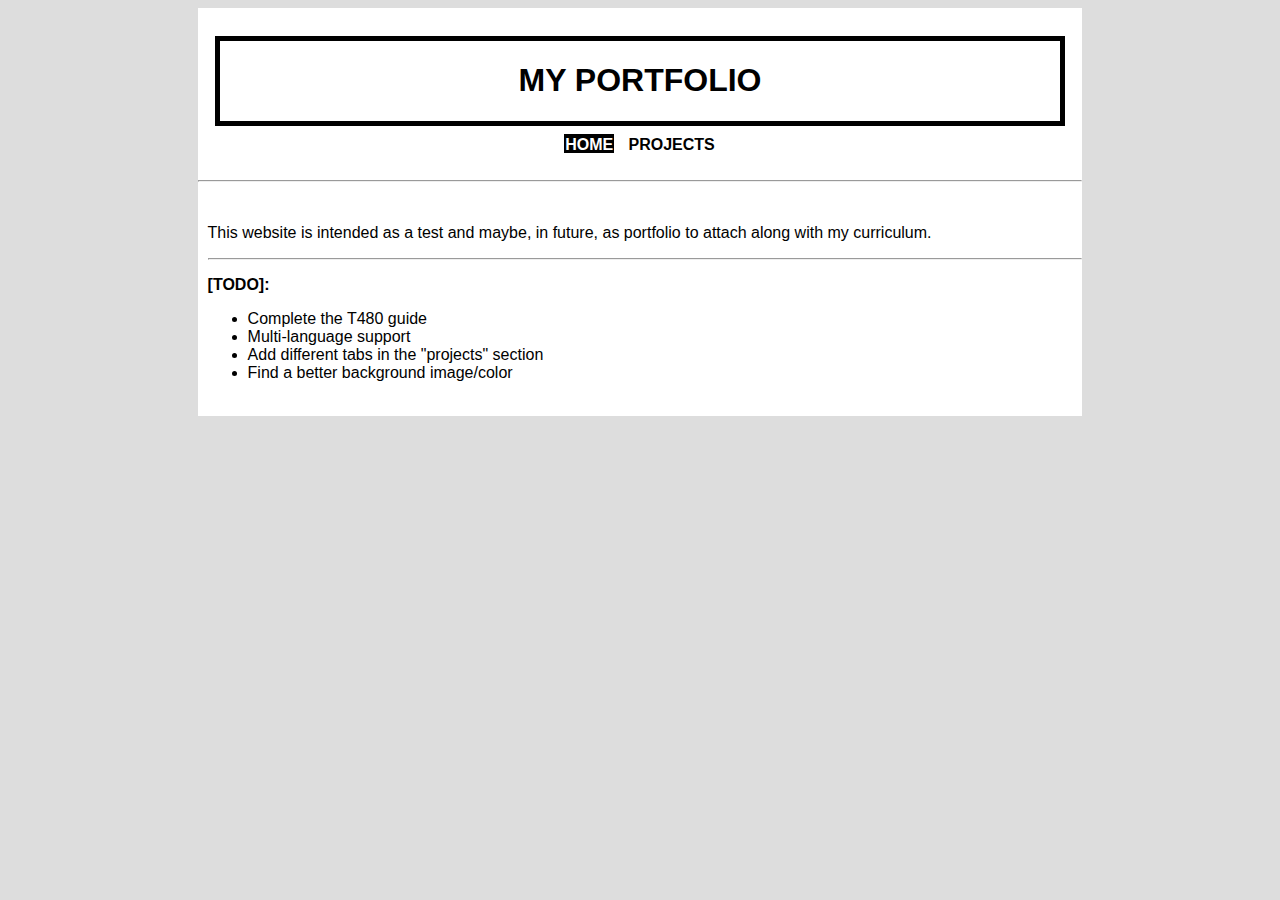
<file: index.html>
<!DOCTYPE html>

<html>
    <head>
       <title>WIP Portfolio</title> 
       <link rel="stylesheet" href="style.css">
    </head>

    <body>
            <div id="container">

                <br>
                <div id="header">     
    
                    <h1>MY PORTFOLIO</h1>
                    
                </div>
    
                <div id="content">
                    <div id="nav">
                        <a href="index.html" id="selectedPage">home</a>
                        &nbsp;
                        <a href="T480.html">projects</a>
                    </div>
                    <br><hr><br>
                <div id="main">
                    
                    <p>This website is intended as a test and
                        maybe, in future, as portfolio to attach along with my curriculum.
                    </p>
                    <hr>

                    <p>
                        <strong>[TODO]:</strong><br>
                        <ul>
                            <li>Complete the T480 guide</li>
                            <li>Multi-language support</li>
                            <li>Add different tabs in the "projects" section</li>
                            <li>Find a better background image/color</li>
                        </ul>
                    </p>


                    <br>
                </div>
            </div>
        </div>
    </body>
</html>
</file>
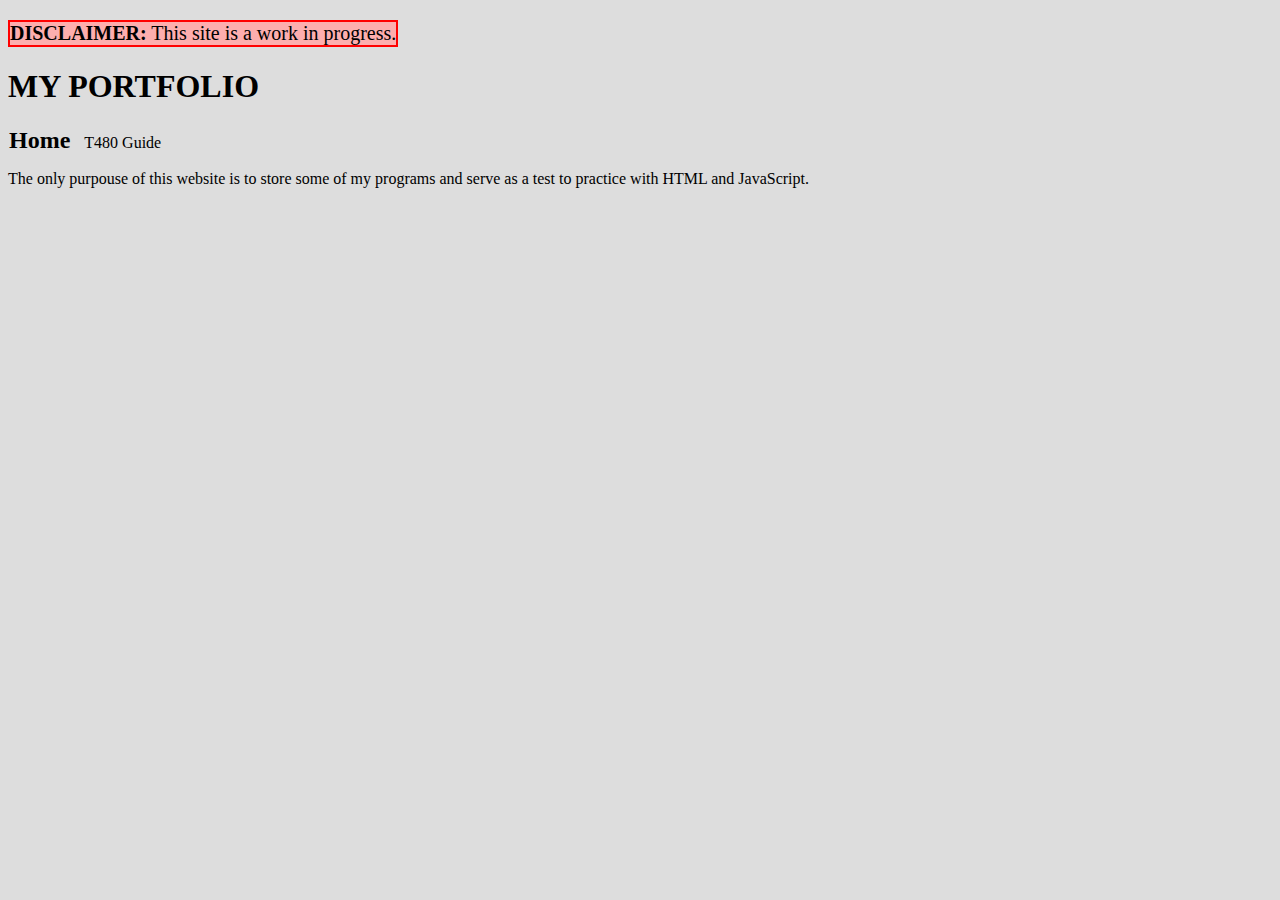
<file: index_vecchio.html>
<!DOCTYPE html>

<!--TODO:
Versione ita-eng
-->


<html>

    <head>

        <title>W.I.P portfolio</title>
        <link rel="stylesheet" href="style.css">

    </head>

    <body>
<!--HEADER-->
        <header>

            <p id="disclaimer"><strong>DISCLAIMER:</strong> This site is a work in progress.</p>

            <h1>MY PORTFOLIO</h1>

            <nav class="navigation">
            <a href="index.html" style="font-size:24px"><strong>Home</strong></a>
        
            &nbsp;
            <a href="T480.html">T480 Guide</a>
            </nav>

        </header>
<!--MAIN-->
        <main>

            <p>
                The only purpouse of this website is to store some of my programs and serve as a test to practice with HTML and JavaScript. 
            </p>

        </main>

    </body>

</html>
</file>
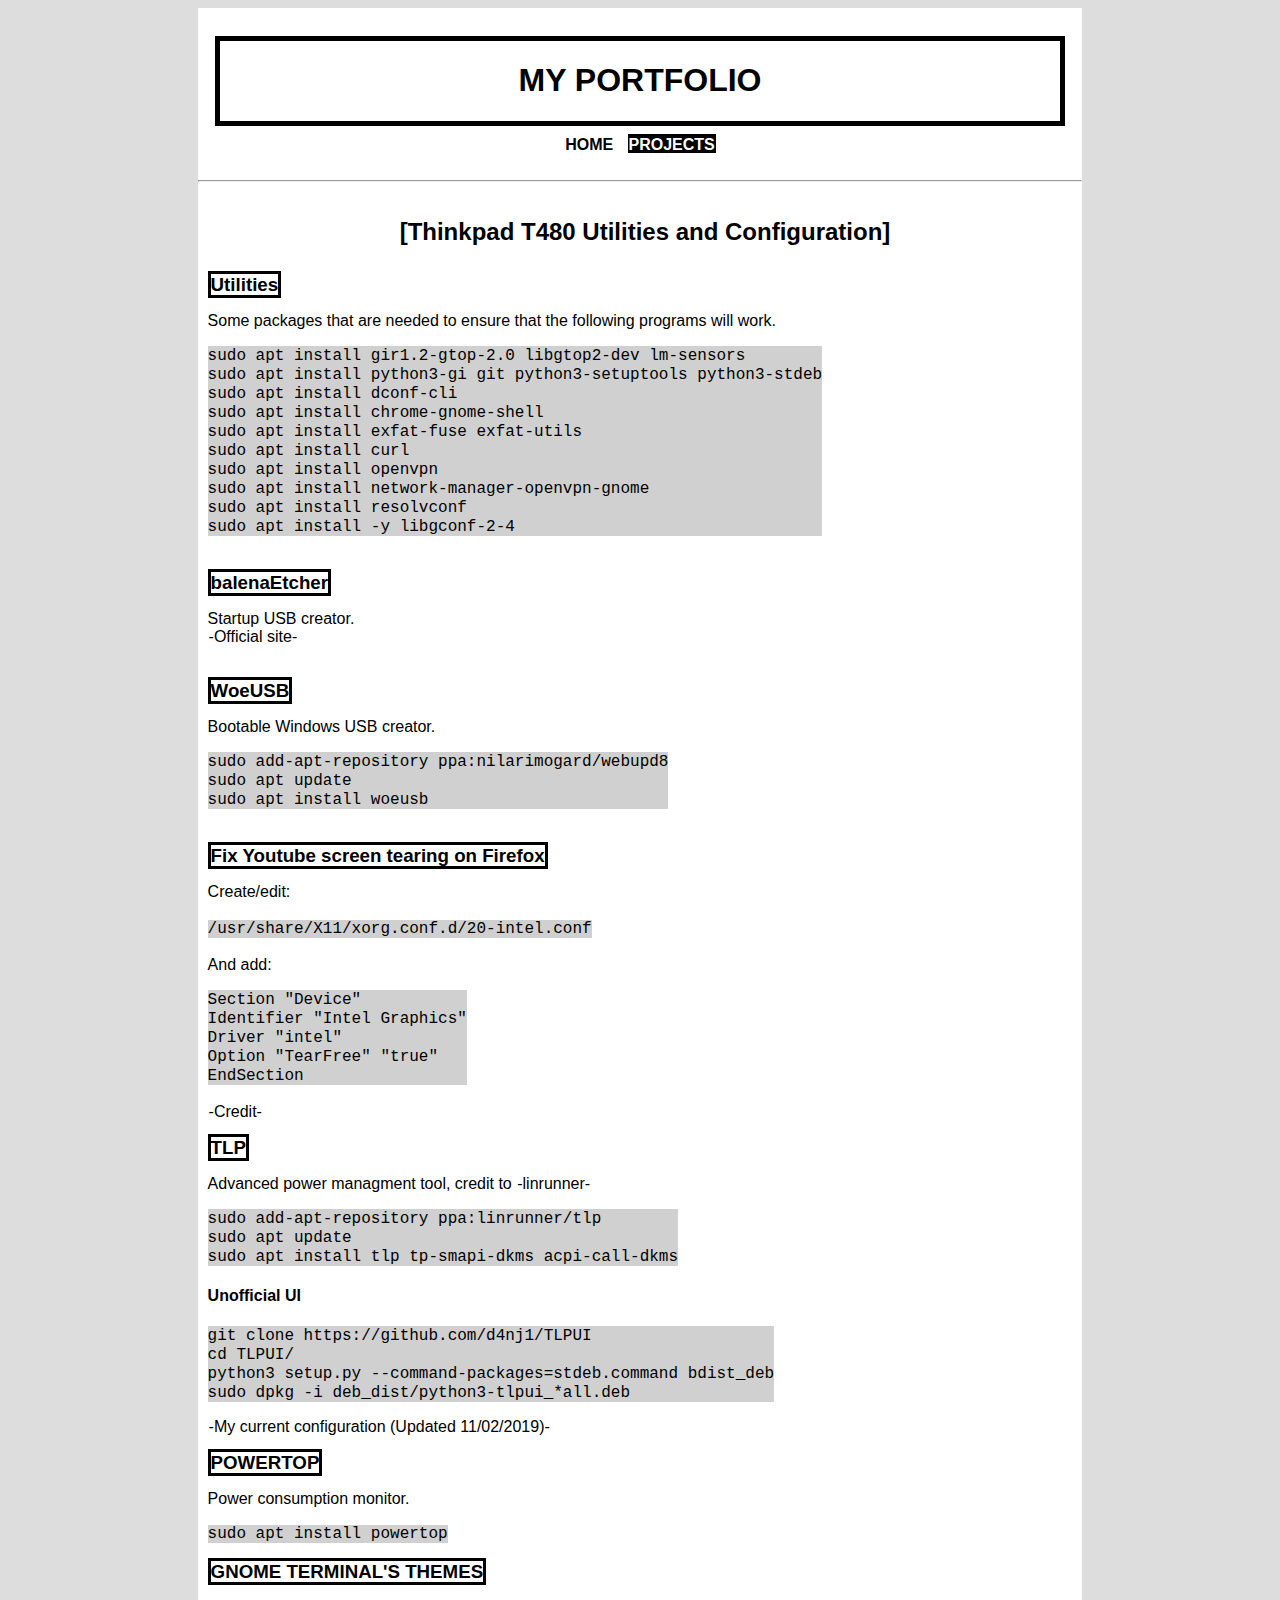
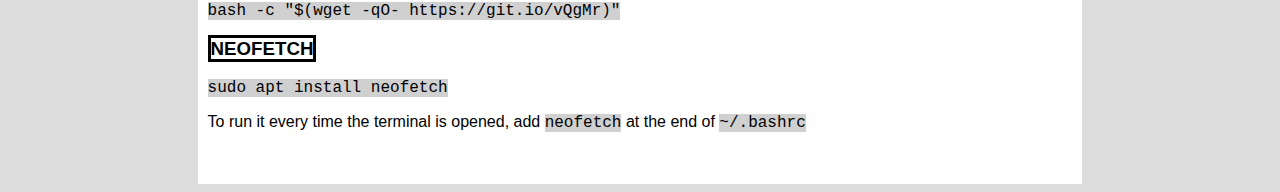
<file: T480.html>
<!DOCTYPE html>

<html>
    <head>
       <title>WIP Portfolio</title> 
       <link rel="stylesheet" href="style.css">
    </head>

    <body>
        <div id="container">

        <br>
            <div id="header">     

                <h1>MY PORTFOLIO</h1>
                
            </div>

            <div id="content">
                <div id="nav">
                    <a href="index.html" >home</a>
                    &nbsp;
                    <a href="T480.html" id="selectedPage">projects</a>
                </div>
                <br><hr><br>
                <div id="main">
                        <h2>[Thinkpad T480 Utilities and Configuration]</h2><br>
                        <h3>Utilities</h3>
                        <p>Some packages that are needed to ensure that the following programs will work.<br></p>
                
                        <div id="multiLine">
                                <code>
                                        sudo apt install gir1.2-gtop-2.0 libgtop2-dev lm-sensors<br>
                                        sudo apt install python3-gi git python3-setuptools python3-stdeb<br>
                                        sudo apt install dconf-cli<br>
                                        sudo apt install chrome-gnome-shell<br>
                                        sudo apt install exfat-fuse exfat-utils<br>
                                        sudo apt install curl<br>
                                        sudo apt install openvpn<br>
                                        sudo apt install network-manager-openvpn-gnome<br>
                                        sudo apt install resolvconf<br>
                                        sudo apt install -y libgconf-2-4
                                </code>
                        </div>
                        <br><br>
                
                        <h3>balenaEtcher</h3>
                        <p>Startup USB creator. <br>
                                <a href="https://www.balena.io/etcher/">-Official site-</a>
                        </p>
                        <br>
                        <h3>WoeUSB</h3>
                        <p>Bootable Windows USB creator. </p>
                
                        <div id="multiLine">
                                <code>
                                        sudo add-apt-repository ppa:nilarimogard/webupd8<br>
                                        sudo apt update<br>
                                        sudo apt install woeusb
                                </code>
                        </div>
                
                        <br><br>
                
                        <h3>Fix Youtube screen tearing on Firefox</h3>
                        <p>Create/edit: <br><br>
                                <code>/usr/share/X11/xorg.conf.d/20-intel.conf</code> <br><br>
                                And add:
                
                                <div id="multiLine">
                                <code>
                                        Section "Device" <br>
                                        Identifier "Intel Graphics" <br>
                                        Driver "intel" <br>
                                        Option "TearFree" "true"<br>
                                        EndSection <br>
                                </code>
                                </div>
                                <br>
                
                                <a href="https://askubuntu.com/questions/964868/ubuntu-16-04-dell-screen-tearing">-Credit-</a>
                        </p>
                
                        <h3>TLP</h3>
                        <p>Advanced power managment tool, credit to <a href="https://linrunner.de/en/">-linrunner-</a></p>
                        <div id="multiLine">
                                <code>
                                        sudo add-apt-repository ppa:linrunner/tlp<br>
                                        sudo apt update<br>
                                        sudo apt install tlp tp-smapi-dkms acpi-call-dkms<br>
                                </code>
                        </div>
                
                        <h4>Unofficial UI</h4>
                        
                        <div id="multiLine">
                                <code>
                                        git clone https://github.com/d4nj1/TLPUI<br>
                                        cd TLPUI/<br>
                                        python3 setup.py --command-packages=stdeb.command bdist_deb<br>
                                        sudo dpkg -i deb_dist/python3-tlpui_*all.deb<br>
                                </code>
                        </div>
                
                        <p><a href="https://github.com/jaxios/tlp">-My current configuration (Updated 11/02/2019)-</a></p>
                
                        <h3>POWERTOP</h3>
                        <p>Power consumption monitor.</p>
                        <code>
                                sudo apt install powertop
                        </code>
                        <br><br>
                
                        <h3>GNOME TERMINAL'S THEMES</h3><br><br>
                        <code>
                                bash -c  "$(wget -qO- https://git.io/vQgMr)"
                        </code>
                        <br><br>
                
                        <h3>NEOFETCH</h3><br><br>
                        <code>
                                sudo apt install neofetch
                        </code>
                
                        <p>To run it every time the terminal is opened, add <code>neofetch</code> at the end of <code>~/.bashrc</code></p>
                        <br><br>
                </div>
            </div>
        </div>
    </body>
</html>
























<!--<!DOCTYPE html>

<html>
    <head>
<title>W.I.P portfolio</title>
<link rel="stylesheet" href="style.css">
    </head>

    <body>

        <header>

            <p id="disclaimer"><strong>DISCLAIMER:</strong> This site is a work in progress.</p>

            <h1>Thinkpad T480 Utilities and Configuration</h1>

            <nav class="navigation">
            <a href="index.html">Home</a>
            &nbsp;
            <a href="T480.html" style="font-size:24px"><strong>T480 Guide</strong></a>
            </nav>

        </header>

        <main>
            <h3>Utilities</h3>
            <p>Some packages that are needed to ensure that the following programs will work.<br></p>

            <div id="multiLine">
                    <code>
                            sudo apt install gir1.2-gtop-2.0 libgtop2-dev lm-sensors<br>
                            sudo apt install python3-gi git python3-setuptools python3-stdeb<br>
                            sudo apt install dconf-cli<br>
                            sudo apt install chrome-gnome-shell<br>
                            sudo apt install exfat-fuse exfat-utils<br>
                            sudo apt install curl<br>
                            sudo apt install openvpn<br>
                            sudo apt install network-manager-openvpn-gnome<br>
                            sudo apt install resolvconf<br>
                            sudo apt install -y libgconf-2-4
                    </code>
            </div>
            <br><br>

            <h3>balenaEtcher</h3>
            <p>Startup USB creator. <br>
              <a href="https://www.balena.io/etcher/">Official site</a>
            </p>
            <br>
            <h3>WoeUSB</h3>
            <p>Bootable Windows USB creator. </p>

            <div id="multiLine">
                    <code>
                            sudo add-apt-repository ppa:nilarimogard/webupd8<br>
                            sudo apt update<br>
                            sudo apt install woeusb
                    </code>
            </div>

            <br><br>

            <h3>Fix Youtube screen tearing on Firefox</h3>
            <p>Create/edit: <br><br>
                <code>/usr/share/X11/xorg.conf.d/20-intel.conf</code> <br><br>
                And add:

              <div id="multiLine">
                    <code>
                        Section "Device" <br>
                        Identifier "Intel Graphics" <br>
                            Driver "intel" <br>
                        Option "TearFree" "true"<br>
                        EndSection <br>
                    </code>
                </div>
               <br>

               <a href="https://askubuntu.com/questions/964868/ubuntu-16-04-dell-screen-tearing">Credit.</a>
            </p>

            <h3>TLP</h3>
            <p>Advanced power managment tool, credit to <a href="https://linrunner.de/en/">linrunner</a></p>
            <div id="multiLine">
                    <code>
                            sudo add-apt-repository ppa:linrunner/tlp<br>
                            sudo apt update<br>
                            sudo apt install tlp tp-smapi-dkms acpi-call-dkms<br>
                    </code>
            </div>

            <h4>Unofficial UI</h4>
            
            <div id="multiLine">
                    <code>
                            git clone https://github.com/d4nj1/TLPUI<br>
                            cd TLPUI/<br>
                            python3 setup.py --command-packages=stdeb.command bdist_deb<br>
                            sudo dpkg -i deb_dist/python3-tlpui_*all.deb<br>
                    </code>
            </div>

            <p><a href="https://github.com/jaxios/tlp">My current configuration (Updated 11/02/2019)</a></p>

            <h3>POWERTOP</h3>
            <p>Power consumption monitor.</p>
            <code>
                sudo apt install powertop
            </code>
            <br><br>

            <h3>GNOME TERMINAL'S THEMES</h3><br><br>
            <code>
                    bash -c  "$(wget -qO- https://git.io/vQgMr)"
            </code>
            <br><br>

            <h3>NEOFETCH</h3><br><br>
            <code>
                sudo apt install neofetch
            </code>

            <p>To run it every time the terminal is opened, add <code>neofetch</code> at the end of <code>~/.bashrc</code></p>
            <br><br>
        </main>
    </body>
</html>

-->
</file>
<file: style.css>
body {
	background-color: #ddd;
}

h2 {
	margin: 10px auto;
	font: size 40px;
	font-family: sans-serif;
	background-color: rgb(255, 255, 255);
	color: #000;
	text-align: center;
}

h3 {
	text-align: center;
	border: 3px solid #000;
	display: inline;
}

#content {
	font-family: sans-serif;
	font-size: 16px;
}

#container {
	width: 70%;
	margin-left: auto;
	margin-right: auto;
	background-color: rgb(255, 255, 255);
}

#disclaimer {
	color: black;
	font-size: 20px;
	background-color: rgb(253, 174, 174);
	width: intrinsic; /* Safari/WebKit uses a non-standard name */
	width: -moz-max-content; /* Firefox/Gecko */
	width: -webkit-max-content; /* Chrome */
	border: 2px solid red;
}

#header {
	border: 5px solid #000;
	width: 95%;
	margin: 10px auto;
	font: size 50px;
	font-family: sans-serif;
	background-color: rgb(255, 255, 255);
	color: #000;
	text-align: center;
}

#nav {
	text-transform: uppercase;
	text-align: center;
	font-weight: bold;
	color: #000;
}

a {
	outline: none;
	text-decoration: none;
	padding: 2px 1px 0;
}

a:link {
	color: #000;
}

a:visited {
	color: #000;
}

a:hover {
	color: white;
	background: #000;
}

#selectedPage {
	color: white;
	background: #000;
}

#main {
	margin-left: 10px;
}

code {
	font-family: Consolas, Menlo, Monaco, Lucida Console, Liberation Mono, DejaVu Sans Mono, Bitstream Vera Sans Mono,
		Courier New, monospace, sans-serif;
	background-color: #d0d0d0;
}

#multiLine {
	width: intrinsic; /* Safari/WebKit uses a non-standard name */
	width: -moz-max-content; /* Firefox/Gecko */
	width: -webkit-max-content; /* Chrome */
	background-color: #d0d0d0;
	background-size: 500px;
}
</file>
